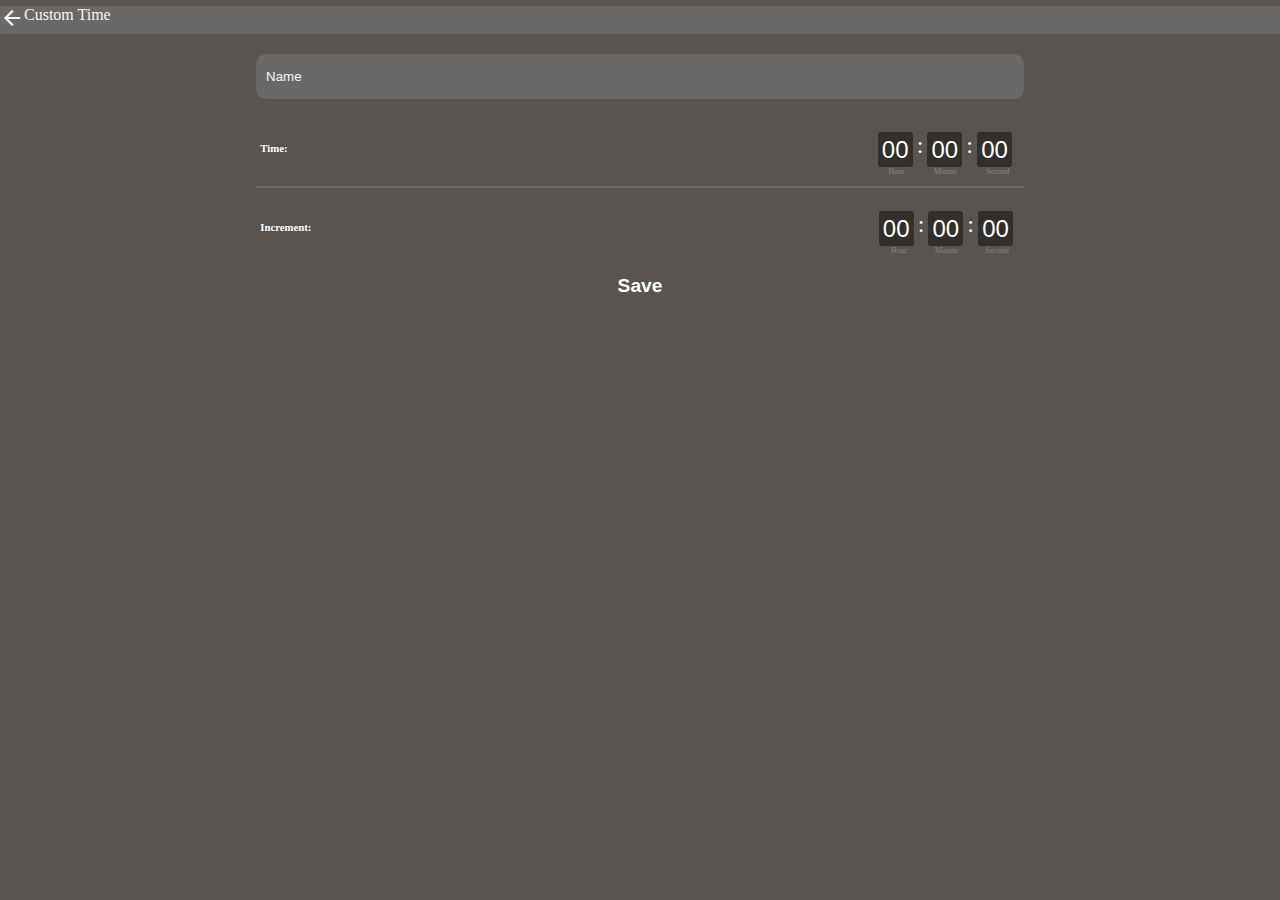
<file: Chess-Clock/main/customtime.html>
<!DOCTYPE html>
<html lang="en" class="background-gray">
  <head>
    <meta charset="UTF-8" />
    <meta name="viewport" content="width=device-width, initial-scale=1.0" />

    <!-- http://getbootstrap.com/docs/5.1/ -->
    <link
      crossorigin="anonymous"
      href="https://cdn.jsdelivr.net/npm/bootstrap@5.1.3/dist/css/bootstrap.min.css"
      integrity="sha384-1BmE4kWBq78iYhFldvKuhfTAU6auU8tT94WrHftjDbrCEXSU1oBoqyl2QvZ6jIW3"
      rel="stylesheet"
    />
    <script
      crossorigin="anonymous"
      src="https://cdn.jsdelivr.net/npm/bootstrap@5.1.3/dist/js/bootstrap.bundle.min.js"
      integrity="sha384-ka7Sk0Gln4gmtz2MlQnikT1wXgYsOg+OMhuP+IlRH9sENBO0LRn5q+8nbTov4+1p"
    ></script>

    <!-- Google fonts API -->
    <link rel="preconnect" href="https://fonts.googleapis.com" />
    <link rel="preconnect" href="https://fonts.gstatic.com" crossorigin />
    <link
      href="https://fonts.googleapis.com/css2?family=EB+Garamond:wght@800&display=swap"
      rel="stylesheet"
    />
    <link
      href="https://fonts.googleapis.com/css2?family=Montserrat:ital,wght@1,200&display=swap"
      rel="stylesheet"
    />

    <!-- Material Icons API -->
    <link
      rel="stylesheet"
      href="https://fonts.googleapis.com/css2?family=Material+Symbols+Outlined:opsz,wght,FILL,GRAD@24,400,0,0"
    />

    <!-- style sheet -->
    <link href="../index.css" rel="stylesheet" />

    <title>Chess Timer</title>
  </head>
  <body>
    <header class="d-flex justify-content-between align-items-center py-3 px-3">
      <div class="title-back">
        <a href="timecontrol.html" class="mx-3">
          <button id="back-btn">
            <span class="material-symbols-outlined white-smoke">
              arrow_back
            </span>
          </button>
        </a>
        <p>Custom Time</p>
      </div>
    </header>

    <main class="time-control-main">
      <div class="container">
        <input class="custom-time-name" type="text" placeholder="Name" />
        <div class="custom-time-field">
          <h6>Time:</h6>
          <div class="top">
            <div class="pick-time">
              <input
                class="custom-time-input"
                type="number"
                id="custom-hours"
                min="0"
                max="99"
                value="00"
              />
              <span class="custom-time-separator">:</span>
              <input
                class="custom-time-input"
                type="number"
                id="custom-minutes"
                min="0"
                max="59"
                value="00"
              />
              <span class="custom-time-separator">:</span>
              <input
                class="custom-time-input"
                type="number"
                id="custom-seconds"
                min="0"
                max="59"
                value="00"
              />
            </div>
            <div class="input-label-custom">
              <label class="little-left" for="hours">Hour</label>
              <label for="minutes">Minute</label>
              <label for="seconds">Second</label>
            </div>
          </div>
        </div>
        <div class="custom-increment-field">
          <h6>Increment:</h6>
          <div class="top">
            <div class="pick-time2 right">
              <input
                class="custom-increment-input"
                type="number"
                id="increment-hours"
                min="0"
                max="99"
                value="00"
              />
              <span class="custom-time-separator">:</span>
              <input
                class="custom-increment-input"
                type="number"
                id="increment-minutes"
                min="0"
                max="59"
                value="00"
              />
              <span class="custom-time-separator">:</span>
              <input
                class="custom-increment-input"
                type="number"
                id="increment-seconds"
                min="0"
                max="59"
                value="00"
              />
            </div>
            <div class="input-label-custom">
              <label class="little-right" for="hours2">Hour</label>
              <label class="little-right" for="minutes2">Minute</label>
              <label class="little-right" for="seconds2">Second</label>
            </div>
          </div>
        </div>
        <div class="error hidden">
          <span class="material-symbols-outlined red-color"> error </span>
          <p>Custom Time Already Exists</p>
        </div>
        <div class="error2 hidden">
          <span class="material-symbols-outlined red-color"> error </span>
          <p>Please Provide a Time Input</p>
        </div>
        <button id="save-custom-time" class="start-btn justtake go-bottom">Save</button>
      </div>
    </main>

    <script type="module" src="customtime.js"></script>
  </body>
</html>
</file>
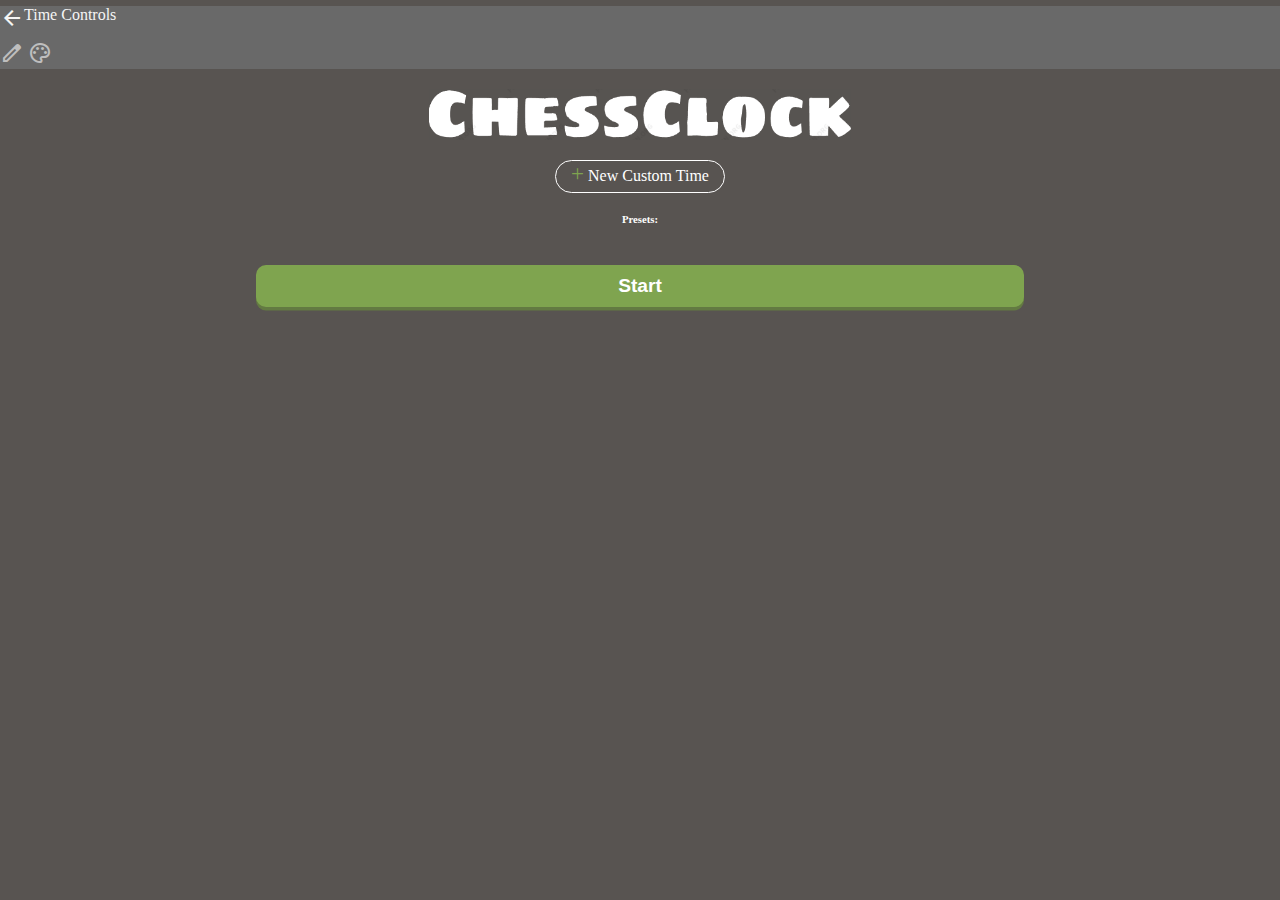
<file: Chess-Clock/main/timecontrol.html>
<!DOCTYPE html>
<html lang="en" class="background-gray">
<head>
    <meta charset="UTF-8">
    <meta name="viewport" content="width=device-width, initial-scale=1.0">

    <!-- http://getbootstrap.com/docs/5.1/ -->
    <link crossorigin="anonymous" href="https://cdn.jsdelivr.net/npm/bootstrap@5.1.3/dist/css/bootstrap.min.css" integrity="sha384-1BmE4kWBq78iYhFldvKuhfTAU6auU8tT94WrHftjDbrCEXSU1oBoqyl2QvZ6jIW3" rel="stylesheet">
    <script crossorigin="anonymous" src="https://cdn.jsdelivr.net/npm/bootstrap@5.1.3/dist/js/bootstrap.bundle.min.js" integrity="sha384-ka7Sk0Gln4gmtz2MlQnikT1wXgYsOg+OMhuP+IlRH9sENBO0LRn5q+8nbTov4+1p"></script>


    <!-- Google fonts API -->
    <link rel="preconnect" href="https://fonts.googleapis.com">
    <link rel="preconnect" href="https://fonts.gstatic.com" crossorigin>
    <link href="https://fonts.googleapis.com/css2?family=EB+Garamond:wght@800&display=swap" rel="stylesheet">
    <link href="https://fonts.googleapis.com/css2?family=Montserrat:ital,wght@1,200&display=swap" rel="stylesheet">

    <!-- Material Icons API -->
    <link rel="stylesheet" href="https://fonts.googleapis.com/css2?family=Material+Symbols+Outlined:opsz,wght,FILL,GRAD@24,400,0,0" />

    <!-- style sheet -->
    <link href="../index.css" rel="stylesheet">

    <title>Chess Timer</title>
</head>
<body>
    <header class="d-flex justify-content-between align-items-center py-3 px-3">
        <div class="title-back">
            <a href="../index.html" class="mx-3">
                <button id="back-btn">
                    <span class="material-symbols-outlined white-smoke">
                        arrow_back
                    </span>
                </button>
            </a>
            <p>Time Controls</p>
        </div>
        <div>
            <a href="editpresets.html" class="mx-3">
                <button id="edit-btn">
                    <span class="material-symbols-outlined">
                        edit
                    </span>
                </button>
            </a>
            </button>
            
            <button id="palette-btn" class="mx-3">
                <span class="material-symbols-outlined">
                    palette
                </span>
            </button>
        </div>
    </header>
    
    
    <main class="time-control-main">
        <div class="container">
            <img class="logo" src="../images/Logo.PNG">
            <a href="customtime.html" class="custom-time"><span class="plus">+</span> New Custom Time</a>
            <h6>Presets:</h6>
            <div class="radio-options">
                <!-- Your radio buttons go here -->
            </div>
            <button id="save-time" class="start-btn go-bottom">Start</button>
        </div>
        <div class="color-theme hidden">
            <div class="title-timer2">
                <span class="material-symbols-outlined small white-smoke">
                    brush
                </span>
                <p class="small-title-color">Theme color</p>
                <span class="material-symbols-outlined move-right">
                    close
                </span>
            </div>  
            <div class="color-choice">
                <input class="form-check-input green" type="radio" name="radioNoLabel" id="radioNoLabel1" value="#7FA44F" aria-label="...">
                <input class="form-check-input blue" type="radio" name="radioNoLabel" id="radioNoLabel2" value="#0680BB" aria-label="...">
                <input class="form-check-input orange" type="radio" name="radioNoLabel" id="radioNoLabel3" value="#E58F2A" aria-label="...">
                <input class="form-check-input light-blue" type="radio" name="radioNoLabel" id="radioNoLabel4" value="#1CAFA7" aria-label="...">
                <input class="form-check-input yellow" type="radio" name="radioNoLabel" id="radioNoLabel5" value="#C0A35A" aria-label="...">
                <input class="form-check-input red" type="radio" name="radioNoLabel" id="radioNoLabel6" value="#F28275" aria-label="...">
            </div>
            <button id="save-color" class="start-btn">Save</button>
        </div>
    </main>

    <script type="module" src="timecontrol.js"></script>
</body>
</html>
</file>
<file: Chess-Clock/index.css>
* {
  margin: 0;
  box-sizing: border-box;
  user-select: none !important;
}

html{
  overflow: hidden;
}
/* Typography */

.clock {
    font-family: "EB Garamond", serif;
    font-size: 5em;
    color: rgb(50, 50, 50);
}

.count-moves {
    font-family: "Montserrat", sans-serif;
    font-size: 1em;
    font-style: italic;
    margin-right: 2em;
}

.time-mode {
    font-size: 0.9em;
    font-weight: 500;
}

.background-gray{
  background-color: #585451;
}

/* Layout */
body {
  background-color: whitesmoke;
}

body header {
  background-color: dimgrey;
  width: 100%;
}

header div {
  margin-top: 0.4em;
}

header button {
  padding: 0;
}

button {
    background-color: transparent;
    border: none;
}

a{
  text-decoration: none;
}

#reset-btn {
  transform: rotate(45deg) scaleX(-1);
}

#play-btn {
  transform: scale(130%);
}


.material-symbols-outlined {
  color: rgb(190, 190, 190);
  cursor: pointer;
}

#change-time span,
#sec-change-time span {
  color: rgb(50, 50, 50);
}

.overlay {
  position: fixed;
  top: 0;
  left: 0;
  width: 100%;
  height: 100%;
  background-color: rgba(0, 0, 0, 0.5);
  display: none;
  pointer-events: none;
}

.overlay.active {
  display: block;
  pointer-events: all;
}

/* Vertical Screen */


/* Time Adjust */
.first-tapping-field, .second-tapping-field {
  cursor: default;
}

.hidden {
  display: none !important;
}

.title-timer {
  display: flex;
  justify-content: start;
  align-items: center;
  border-bottom: 1px solid #696969;
}

.small {
  transform: scale(50%);
  margin-left: 7px;
  margin-top: 10px;
}

.adjust-time,
.adjust-time2 {
  width: 210px;
  height: 180px;
  background-color: #26221f;
  border-radius: 5px;
  position: absolute;
  top: 50%;
  left: 50%;
  transform: translate(-50%, -50%);
  box-shadow: 0 0 20px black;
}

.small-title {
  font-size: 0.7rem;
  margin: 0;
  color: #86837e;
  margin-top: 10px;
}

.pick-time input,
.pick-time2 input {
  width: 50px;
  height: 50px;
  margin-top: 15px;
  text-align: center;
  background-color: #332f2b;
  border: none;
  color: white;
  font-size: 1.8rem;
  margin-top: 20px;
  border-radius: 5px;
}

input[type="number"]::-webkit-inner-spin-button {
  appearance: none;
}

.pick-time,
.pick-time2 :first-child {
  margin-left: 12px;
}

.pick-time,
.pick-time2 :last-child {
  margin-right: 12px;
}

.pick-time,
.pick-time2 {
  display: flex;
  justify-content: space-around;
}

.input-label label {
  font-size: 0.6rem;
  color: #86837e;
  margin-top: 5px;
}

.input-label {
  display: flex;
  justify-content: space-around;
  margin-left: 10px;
  margin-bottom: 20px;
  margin-right: 6px;
}

.papa button {
  font-size: 0.8rem;
  color: white;
}

.papa {
  display: flex;
  justify-content: end;
  margin-right: 15px;
}

.time-separator {
  display: inline-block;
  color: white;
  font-size: 2.1rem;
  margin-top: 15px;
}

#timer-link {
  text-decoration: none;
}

/* Time Control */
.time-control-main {
  background-color: #585451;
  padding: 0;
}

.time-control-main{
  display: flex;
  flex-direction: column;
  align-items: center;
  justify-content: space-between;
}

.logo {
  width: 55%;
  height: 55%;
  margin: 20px 0px;
}

.title-back {
  display: flex;
}

.title-back p {
  color: whitesmoke;
  margin-bottom: 0;
}

.white-smoke{
  color: whitesmoke;
}

.custom-time {
  text-decoration: none;
  color: white;
  border: 1px solid white;
  padding: 0px 15px 5px;
  border-radius: 50px;
  cursor: pointer;
}

.custom-time:hover {
  color: white;
}

.plus {
  font-size: 23px;
  color: var(--selectedColor)
}

.start-btn {
  padding: 10px 0;
  border-radius: 10px;
  color: white;
  box-shadow: 0px 3.5px var(--selectedColorDarker);
  font-weight: bolder;
  font-size: 1.2rem;
  width: 100%;
  margin-bottom: 1em;
  background-color: var(--selectedColor);

}

.container {
  width: 60%;
  display: flex;
  flex-direction: column;
  align-items: center;
}

.container-presets{
  width: 100%;
  display: flex;
  flex-direction: column;
  align-items: center;
}

.container h6, .container-presets h6 {
  color: white;
  margin: 20px 0px;
}

.radio-options {
  max-height: 88px;
  overflow-y: auto;
  margin-bottom: 20px;
  width: 100%;
  margin-left: 0.5em;
  display: flex;
  flex-direction: column;
  gap: 10px;
}

.radio-options::-webkit-scrollbar {
  display: none;
}

label {
  color: white;
}

.custom-radio {
  display: none;
}

.custom-radio + label {
  position: relative;
  cursor: pointer;
  display: flex;
  justify-content: space-between;
  flex-direction: row-reverse;
}

.custom-radio + label::before {
  content: "";
  width: 20px;
  height: 20px;
  border: 2px solid var(--selectedColor);
  border-radius: 50%;
}

.custom-radio:checked + label::before {
  background-color: var(--selectedColor);
}

.move-right{
  margin-left: 6.9em;
  font-size: 19px;
}


/* Theme color */

.color-theme{
  width: 250px;
  height: 150px;
  background-color: #696969;
  border-radius: 5px;
  position: absolute;
  top: 50%;
  left: 50%;
  transform: translate(-50%, -50%);
  box-shadow: 0 0 20px black;
}

.small-title-color {
  font-size: 0.7rem;
  margin: 0;
  color: whitesmoke;
  margin-top: 10px;
}

.color-choice{
  display: flex;
  justify-content: space-around;
  align-items: center;
  margin: 1em 0.5em;
}

.form-check-input{
  width: 30px;
  height: 30px;
  cursor: pointer;
}

.form-check{
  margin-left: 13px !important;
}

.form-check-input:checked {
 background-color: #585451;
}

.blue{
  background-color: #0680BB;
  border: none;
}
.green{
  background-color: #7FA44F;
  border: none;
}
.yellow{
  background-color: #C0A35A;
  border: none;
}
.red{
  background-color: #F28275;
  border: none;
}
.light-blue{
  background-color: #1CAFA7;
  border: none;
}
.orange{
  background-color: #E58F2A;
  border: none;
}

.title-timer2{
  display: flex;
  justify-content: start;
  align-items: center;
  border-bottom: 1px solid #585451;
  
}

.color-theme button{
  width: 60px;
  height: 30px;
  margin: 0 auto;
  font-size: small;
  padding: 0;
  margin-left: 7.4em;
}

/* custom time */

.error{
  display: flex;
  gap: 4px;
  color: red;
  font-weight: bold;
}

.error2{
  display: flex;
  gap: 4px;
  color: red;
  font-weight: bold;
}

.red-color{
  color: red;
}

.justtake{
  background-color: var(--selectedColor2);
  box-shadow: 0px 3.5px var(--selectedColorDarker2);
}

.custom-time-name{
  background-color: #696969;
  border: none;
  padding: 15px 10px;
  width: 100%;
  margin: 20px 0;
  border-radius: 10px;
  color: white;
}

.custom-time-name::-webkit-input-placeholder{
  color: whitesmoke;
}

.custom-time-field, .custom-increment-field{
  display: flex;
  align-items: center;
  justify-content: space-between;
  width: 100%;
  margin-bottom: 10px;
}

.custom-time-field{
  border-bottom: 2px solid #696969;
  padding-bottom: 10px;
}

.top{
  margin-top: 13px;
}

.custom-time-field h6{
  margin-right: 3em;
  margin-left: 0.4em;
}

.custom-increment-field h6{
  margin-right: 3.4em;
  margin-left: 0.4em;
}

.custom-time-input, .custom-increment-input{
  width: 35px !important;
  height: 35px !important ;
  margin: 0 !important;
  font-size: 1.5rem !important;
  border-radius: 3px !important;
}

.custom-time-input:focus, .custom-increment-input:focus{
  background-color: var(--selectedColor2);
}

.custom-time-separator{
  display: inline-block;
  color: white;
  font-size: 1.5rem;
  margin: 0 4px;
  padding: 0;
}

.input-label-custom label {
  font-size: 0.5rem;
  color: #86837e;
}

.input-label-custom {
  display: flex;
  justify-content: space-around;
}

.right{
  margin-right: 11px;
}

.little-right{
  margin-right: 3px;
}

.little-left{
  margin-left: 8px;
}

.full-width{
  width: 100%;
}

/* edit presets */
.form-check {
  max-height: 130px;
  overflow-y: auto;
  margin-bottom: 30px;
  width: 100%;
  display: flex;
  flex-direction: column;
  gap: 15px;
  margin-left: 0.5em;
}

.form-check::-webkit-scrollbar{
  appearance: none;
}

.presets-box{
  display: flex;
  justify-content: space-between;
}

.presets-childs{
  display: flex;
  gap: 15px;
  align-items: center;
}

.preset-check{
  background-color: #585451;
  border: 3px solid whitesmoke;
  transform: scale(70%);
  margin-bottom: 4px;
}

.preset-check:checked{
  background-color: var(--selectedColor3);
  border-color: var(--selectedColor3);
}

.preset-check:focus{
  border-color: var(--selectedColor3);
  box-shadow: 0px 0px 5px var(--selectedColor3);
}

.plus2{
  font-size: 23px;
  color: var(--selectedColor3);
}
.edit-name{
  background-color: #585451;
  border: none;
  padding: 8px 12px;
  width: 100%;
  margin: 0px 10px;
  border-radius: 10px;
  color: white;
}

.edit-name::-webkit-input-placeholder{
  color: var(--placeholder-color);
}

.start-btn-other {
  padding: 10px 0;
  border-radius: 10px;
  color: white;
  box-shadow: 0px 3.5px var(--selectedColorDarker3);
  font-weight: bolder;
  font-size: 1.2rem;
  width: 100%;
  margin-bottom: 2em ;
  background-color: var(--selectedColor3);
}

.move-right-other{
  margin-left: 7.5em;
  font-size: 19px;
}

@media (max-width: 450px){
  .custom-increment-field h6{
    margin-right: 1.4em;
  }


  .container{
    width: 100%;
    padding: 1em;
  
  }

  .radio-options {
    max-height: 320px;
    gap: 1.5em;
  }
  #sortable {
    max-height: 400px;
    overflow-y: auto;
    margin-bottom: 20px;
    width: 100%;
    margin-left: 0.5em;
    display: flex;
    flex-direction: column;
    gap: 10px;
  }

  .form-check{
    max-height: 460px;

  }

  .go-bottom{
    bottom: 0;
    position: fixed;
    width: 95%;
  }

  .logo{
    width: 195px;
    height: 30px;
  }
}
</file>
